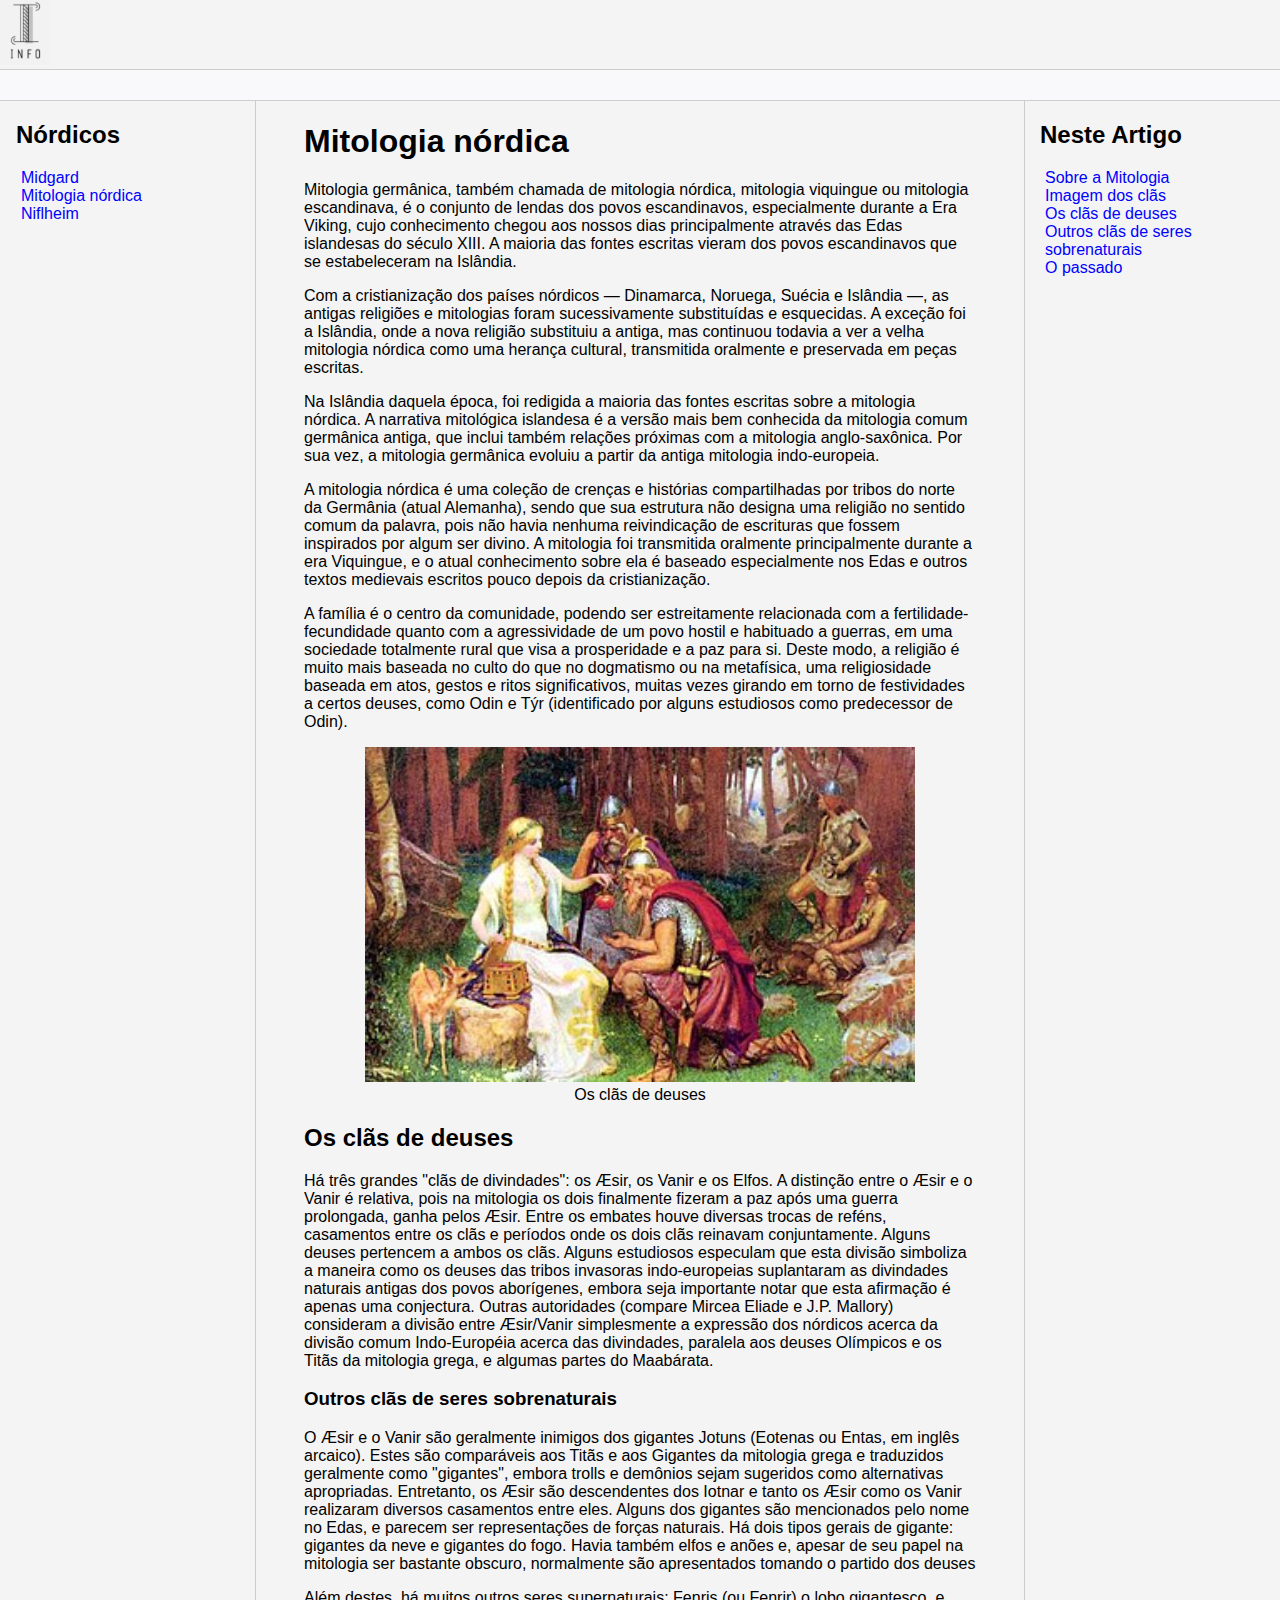
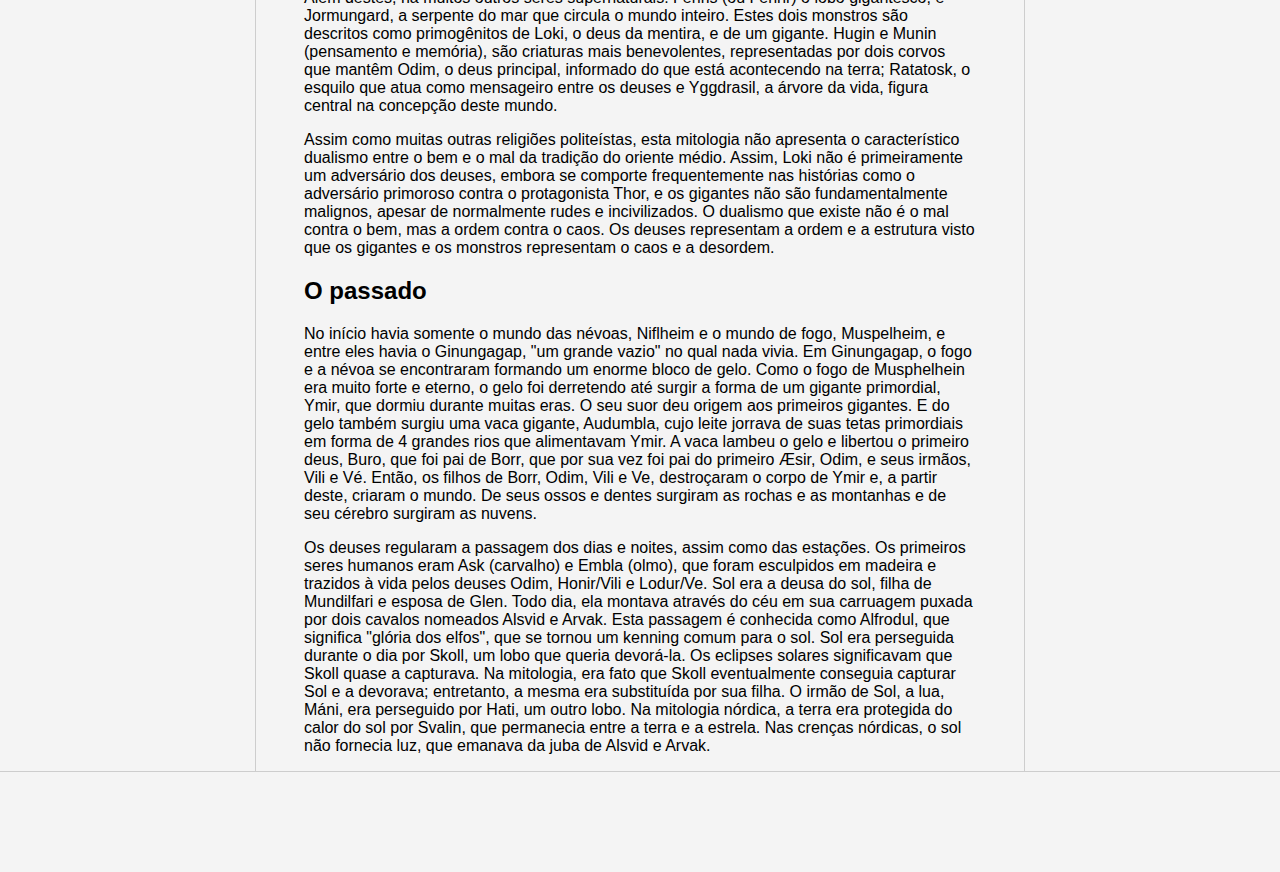
<file: index.html>
<!DOCTYPE html>
<html lang="pt-br">

<head>
    <meta charset="UTF-8">
    <meta http-equiv="X-UA-Compatible" content="IE=edge">
    <meta name="viewport" content="width=device-width, initial-scale=1.0">
    <title>Página Principal</title>
    <link rel="stylesheet" href="./assets/css/style.css">
</head>

<body>
    <header>
        <div>
            <div class="logo">
                <img src="assets/images/logo.png" width="200" alt="Logo da página" />
            </div>
        </div>
    </header>

    <div class="bar"></div>

    <div class="content">
        <div class="sidebar">
            <h2>Nórdicos</h2>
            <nav>
                <ul>
                    <li><a href="./midgard.html">Midgard</a></li>
                    <li><a href="./index.html">Mitologia nórdica</a></li>
                    <li><a href="./niflheim.html">Niflheim</a></li>
                </ul>
            </nav>
        </div>
        <main>
            <div class="main">
                <h1>Mitologia nórdica</h1>
                <section id="Mitologia">
                    <article>
                        <p>Mitologia germânica, também chamada de mitologia nórdica, mitologia viquingue ou mitologia
                            escandinava, é o conjunto de lendas dos povos escandinavos, especialmente durante a Era
                            Viking,
                            cujo conhecimento chegou aos nossos dias principalmente através das Edas islandesas do
                            século
                            XIII. A maioria das fontes escritas vieram dos povos escandinavos que se estabeleceram na
                            Islândia.</p>
                        <p>Com a cristianização dos países nórdicos — Dinamarca, Noruega, Suécia e Islândia —, as
                            antigas
                            religiões e mitologias foram sucessivamente substituídas e esquecidas. A exceção foi a
                            Islândia,
                            onde a nova religião substituiu a antiga, mas continuou todavia a ver a velha mitologia
                            nórdica
                            como uma herança cultural, transmitida oralmente e preservada em peças escritas.</p>
                        <p>Na Islândia daquela época, foi redigida a maioria das fontes escritas sobre a mitologia
                            nórdica.
                            A narrativa mitológica islandesa é a versão mais bem conhecida da mitologia comum germânica
                            antiga, que inclui também relações próximas com a mitologia anglo-saxônica. Por sua vez, a
                            mitologia germânica evoluiu a partir da antiga mitologia indo-europeia.</p>
                        <p>A mitologia nórdica é uma coleção de crenças e histórias compartilhadas por tribos do norte
                            da
                            Germânia (atual Alemanha), sendo que sua estrutura não designa uma religião no sentido comum
                            da
                            palavra, pois não havia nenhuma reivindicação de escrituras que fossem inspirados por algum
                            ser
                            divino. A mitologia foi transmitida oralmente principalmente durante a era Viquingue, e o
                            atual
                            conhecimento sobre ela é baseado especialmente nos Edas e outros textos medievais escritos
                            pouco
                            depois da cristianização.</p>
                        <p>A família é o centro da comunidade, podendo ser estreitamente relacionada com a
                            fertilidade-fecundidade quanto com a agressividade de um povo hostil e habituado a guerras,
                            em
                            uma sociedade totalmente rural que visa a prosperidade e a paz para si. Deste modo, a
                            religião é
                            muito mais baseada no culto do que no dogmatismo ou na metafísica, uma religiosidade baseada
                            em
                            atos, gestos e ritos significativos, muitas vezes girando em torno de festividades a certos
                            deuses, como Odin e Týr (identificado por alguns estudiosos como predecessor de Odin).</p>
                    </article>
                </section>
                <figure id="clas">
                    <img class="clas" src="./assets/images/Idun_and_the_Apples.jpg" alt="Imagem Os clãs de deuses">
                    <figcaption>Os clãs de deuses</figcaption>
                </figure>
                <section id="deuses">
                    <h2>Os clãs de deuses</h2>
                    <p>Há três grandes "clãs de divindades": os Æsir, os Vanir e os Elfos. A distinção entre o Æsir e o
                        Vanir é relativa, pois na mitologia os dois finalmente fizeram a paz após uma guerra prolongada,
                        ganha pelos Æsir. Entre os embates houve diversas trocas de reféns, casamentos entre os clãs e
                        períodos onde os dois clãs reinavam conjuntamente. Alguns deuses pertencem a ambos os clãs.
                        Alguns estudiosos especulam que esta divisão simboliza a maneira como os deuses das tribos
                        invasoras indo-europeias suplantaram as divindades naturais antigas dos povos aborígenes, embora
                        seja importante notar que esta afirmação é apenas uma conjectura. Outras autoridades (compare
                        Mircea Eliade e J.P. Mallory) consideram a divisão entre Æsir/Vanir simplesmente a expressão dos
                        nórdicos acerca da divisão comum Indo-Européia acerca das divindades, paralela aos deuses
                        Olímpicos e os Titãs da mitologia grega, e algumas partes do Maabárata.</p>
                    <h3 id="sobrenaturais">Outros clãs de seres sobrenaturais</h3>
                    <p>O Æsir e o Vanir são geralmente inimigos dos gigantes Jotuns (Eotenas ou Entas, em inglês
                        arcaico). Estes são comparáveis aos Titãs e aos Gigantes da mitologia grega e traduzidos
                        geralmente como "gigantes", embora trolls e demônios sejam sugeridos como alternativas
                        apropriadas. Entretanto, os Æsir são descendentes dos Iotnar e tanto os Æsir como os Vanir
                        realizaram diversos casamentos entre eles. Alguns dos gigantes são mencionados pelo nome no
                        Edas, e parecem ser representações de forças naturais. Há dois tipos gerais de gigante: gigantes
                        da neve e gigantes do fogo. Havia também elfos e anões e, apesar de seu papel na mitologia ser
                        bastante obscuro, normalmente são apresentados tomando o partido dos deuses</p>
                    <p>Além destes, há muitos outros seres supernaturais: Fenris (ou Fenrir) o lobo gigantesco, e
                        Jormungard, a serpente do mar que circula o mundo inteiro. Estes dois monstros são descritos
                        como primogênitos de Loki, o deus da mentira, e de um gigante. Hugin e Munin (pensamento e
                        memória), são criaturas mais benevolentes, representadas por dois corvos que mantêm Odim, o deus
                        principal, informado do que está acontecendo na terra; Ratatosk, o esquilo que atua como
                        mensageiro entre os deuses e Yggdrasil, a árvore da vida, figura central na concepção deste
                        mundo.</p>
                    <p>Assim como muitas outras religiões politeístas, esta mitologia não apresenta o característico
                        dualismo entre o bem e o mal da tradição do oriente médio. Assim, Loki não é primeiramente um
                        adversário dos deuses, embora se comporte frequentemente nas histórias como o adversário
                        primoroso contra o protagonista Thor, e os gigantes não são fundamentalmente malignos, apesar de
                        normalmente rudes e incivilizados. O dualismo que existe não é o mal contra o bem, mas a ordem
                        contra o caos. Os deuses representam a ordem e a estrutura visto que os gigantes e os monstros
                        representam o caos e a desordem.</p>
                </section>
                <section id="passado">
                    <aside>
                        <h2>O passado</h2>
                        <p>No início havia somente o mundo das névoas, Niflheim e o mundo de fogo, Muspelheim, e entre
                            eles havia o Ginungagap, "um grande vazio" no qual nada vivia. Em Ginungagap, o fogo e a
                            névoa se encontraram formando um enorme bloco de gelo. Como o fogo de Musphelhein era muito
                            forte e eterno, o gelo foi derretendo até surgir a forma de um gigante primordial, Ymir, que
                            dormiu durante muitas eras. O seu suor deu origem aos primeiros gigantes. E do gelo também
                            surgiu uma vaca gigante, Audumbla, cujo leite jorrava de suas tetas primordiais em forma de
                            4 grandes rios que alimentavam Ymir. A vaca lambeu o gelo e libertou o primeiro deus, Buro,
                            que foi pai de Borr, que por sua vez foi pai do primeiro Æsir, Odim, e seus irmãos, Vili e
                            Vé. Então, os filhos de Borr, Odim, Vili e Ve, destroçaram o corpo de Ymir e, a partir
                            deste, criaram o mundo. De seus ossos e dentes surgiram as rochas e as montanhas e de seu
                            cérebro surgiram as nuvens.</p>
                        <p>Os deuses regularam a passagem dos dias e noites, assim como das estações. Os primeiros seres
                            humanos eram Ask (carvalho) e Embla (olmo), que foram esculpidos em madeira e trazidos à
                            vida pelos deuses Odim, Honir/Vili e Lodur/Ve. Sol era a deusa do sol, filha de Mundilfari e
                            esposa de Glen. Todo dia, ela montava através do céu em sua carruagem puxada por dois
                            cavalos nomeados Alsvid e Arvak. Esta passagem é conhecida como Alfrodul, que significa
                            "glória dos elfos", que se tornou um kenning comum para o sol. Sol era perseguida durante o
                            dia por Skoll, um lobo que queria devorá-la. Os eclipses solares significavam que Skoll
                            quase a capturava. Na mitologia, era fato que Skoll eventualmente conseguia capturar Sol e a
                            devorava; entretanto, a mesma era substituída por sua filha. O irmão de Sol, a lua, Máni,
                            era perseguido por Hati, um outro lobo. Na mitologia nórdica, a terra era protegida do calor
                            do sol por Svalin, que permanecia entre a terra e a estrela. Nas crenças nórdicas, o sol não
                            fornecia luz, que emanava da juba de Alsvid e Arvak.</p>
                    </aside>
                </section>

            </div>
        </main>
        <div class="anchors">
            <h2>Neste Artigo</h2>
            <nav>
                <ul>
                    <li><a href="#Mitologia">Sobre a Mitologia</a></li>
                    <li><a href="#clas">Imagem dos clãs</a></li>
                    <li><a href="#deuses">Os clãs de deuses</a></li>
                    <li><a href="#sobrenaturais">Outros clãs de seres sobrenaturais</a></li>
                    <li><a href="#passado">O passado</a></li>
                </ul>
            </nav>
        </div>
    </div>

    <div class="footer">

    </div>
</body>

</html>
</file>
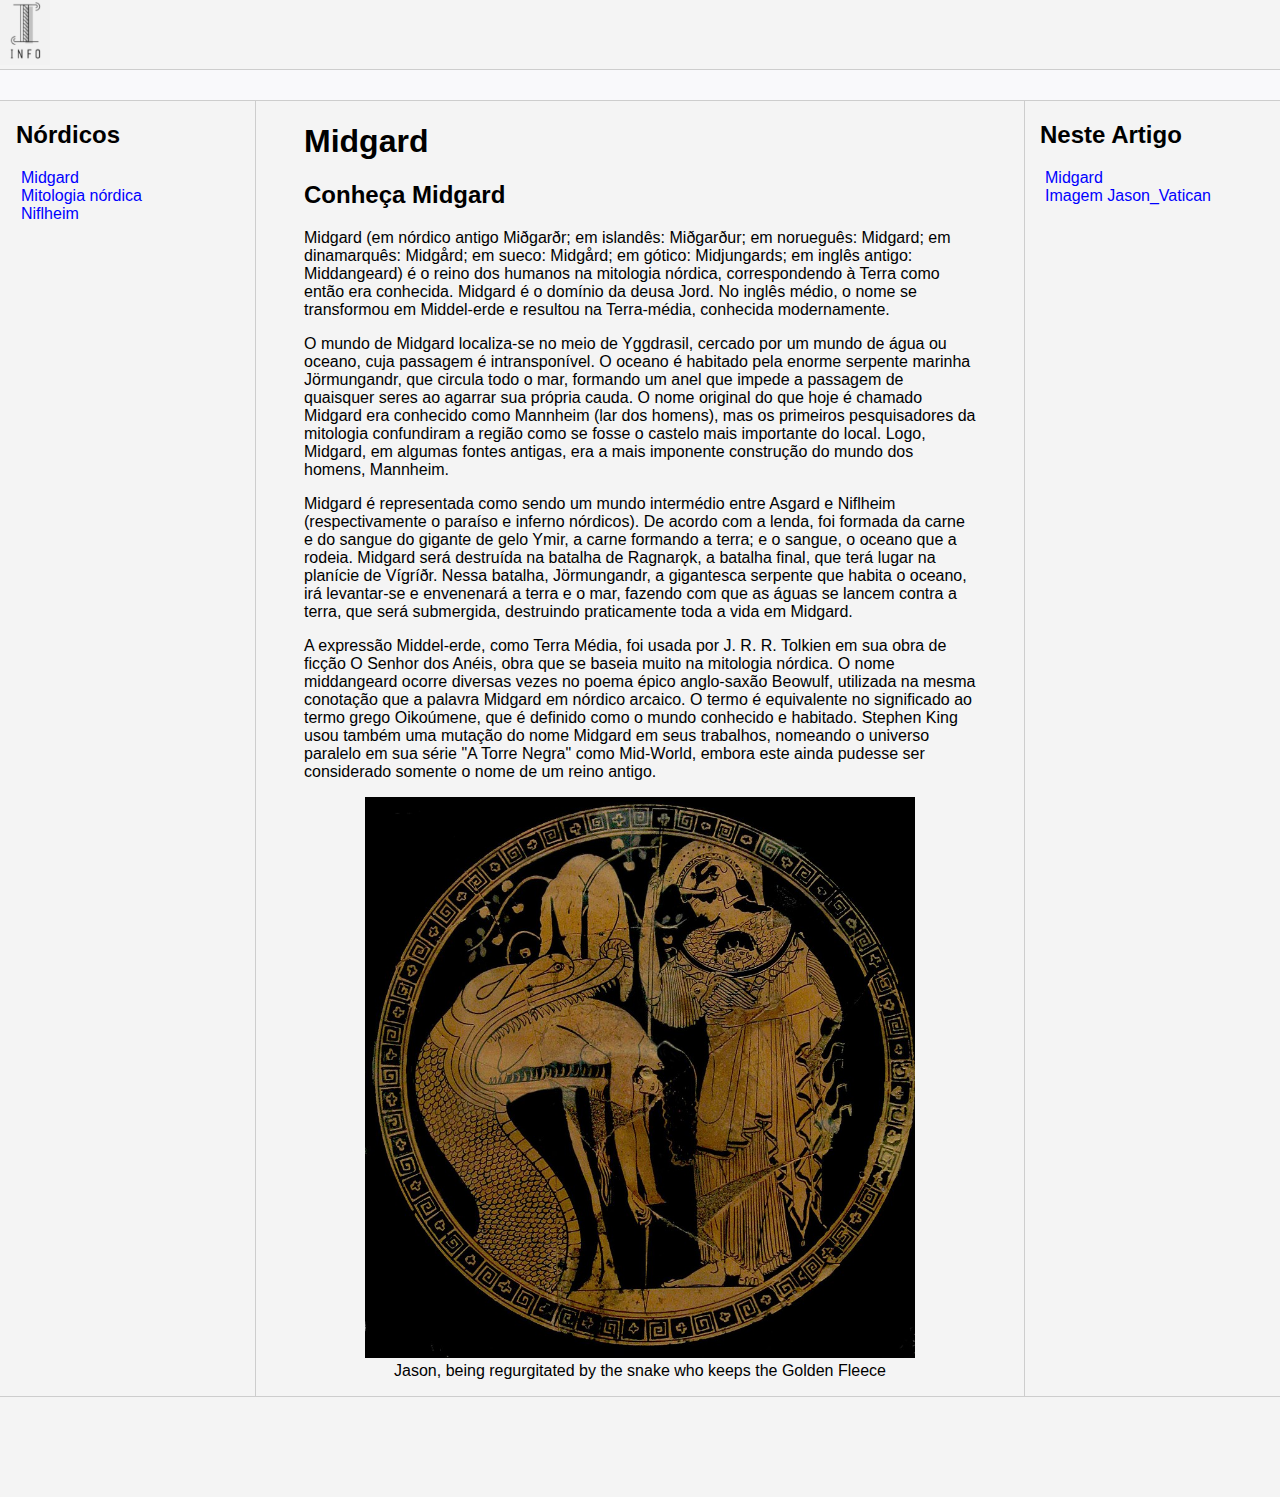
<file: midgard.html>
<!DOCTYPE html>
<html lang="pt-br">

<head>
    <meta charset="UTF-8">
    <meta http-equiv="X-UA-Compatible" content="IE=edge">
    <meta name="viewport" content="width=device-width, initial-scale=1.0">
    <title>Página Niflheim</title>
    <link rel="stylesheet" href="./assets/css/style.css">
</head>

<body>
    <header>
        <div>
            <div class="logo">
                <img src="assets/images/logo.png" width="200" alt="Logo da página" />
            </div>
        </div>
    </header>

    <div class="bar"></div>

    <div class="content">
        <div class="sidebar">
            <h2>Nórdicos</h2>
            <nav>
                <ul>
                    <li><a href="./midgard.html">Midgard</a></li>
                    <li><a href="./index.html">Mitologia nórdica</a></li>
                    <li><a href="./niflheim.html">Niflheim</a></li>
                </ul>
            </nav>
        </div>
        <main>
            <div class="main">
                <h1>Midgard</h1>
                <section id="Midgard">
                    <h2>Conheça Midgard</h2>
                    <article>
                        <p>
                            Midgard (em nórdico antigo Miðgarðr; em islandês: Miðgarður; em norueguês: Midgard; em
                            dinamarquês: Midgård; em sueco: Midgård; em gótico: Midjungards; em inglês antigo:
                            Middangeard)
                            é o reino dos humanos na mitologia nórdica, correspondendo à Terra como então era conhecida.
                            Midgard é o domínio da deusa Jord. No inglês médio, o nome se transformou em Middel-erde e
                            resultou na Terra-média, conhecida modernamente.
                        </p>
                        <p>
                            O mundo de Midgard localiza-se no meio de Yggdrasil, cercado por um mundo de água ou oceano,
                            cuja passagem é intransponível. O oceano é habitado pela enorme serpente marinha
                            Jörmungandr,
                            que circula todo o mar, formando um anel que impede a passagem de quaisquer seres ao agarrar
                            sua
                            própria cauda. O nome original do que hoje é chamado Midgard era conhecido como Mannheim
                            (lar
                            dos homens), mas os primeiros pesquisadores da mitologia confundiram a região como se fosse
                            o
                            castelo mais importante do local. Logo, Midgard, em algumas fontes antigas, era a mais
                            imponente
                            construção do mundo dos homens, Mannheim.
                        </p>
                        <p>
                            Midgard é representada como sendo um mundo intermédio entre Asgard e Niflheim
                            (respectivamente o
                            paraíso e inferno nórdicos). De acordo com a lenda, foi formada da carne e do sangue do
                            gigante
                            de gelo Ymir, a carne formando a terra; e o sangue, o oceano que a rodeia. Midgard será
                            destruída na batalha de Ragnarǫk, a batalha final, que terá lugar na planície de Vígríðr.
                            Nessa
                            batalha, Jörmungandr, a gigantesca serpente que habita o oceano, irá levantar-se e
                            envenenará a
                            terra e o mar, fazendo com que as águas se lancem contra a terra, que será submergida,
                            destruindo praticamente toda a vida em Midgard.
                        </p>
                        <p>
                            A expressão Middel-erde, como Terra Média, foi usada por J. R. R. Tolkien em sua obra de
                            ficção
                            O Senhor dos Anéis, obra que se baseia muito na mitologia nórdica. O nome middangeard ocorre
                            diversas vezes no poema épico anglo-saxão Beowulf, utilizada na mesma conotação que a
                            palavra
                            Midgard em nórdico arcaico. O termo é equivalente no significado ao termo grego Oikoúmene,
                            que é
                            definido como o mundo conhecido e habitado. Stephen King usou também uma mutação do nome
                            Midgard
                            em seus trabalhos, nomeando o universo paralelo em sua série "A Torre Negra" como Mid-World,
                            embora este ainda pudesse ser considerado somente o nome de um reino antigo.
                        </p>
                    </article>
                </section>
                <figure id="Jason_Vatican">
                    <img class="clas" src="./assets/images/Douris_cup_Jason_Vatican_16545.jpg"
                        alt="Jason, being regurgitated by the snake who keeps the Golden Fleece">
                    <figcaption>Jason, being regurgitated by the snake who keeps the Golden Fleece</figcaption>
                </figure>
            </div>
        </main>
        <div class="anchors">
            <h2>Neste Artigo</h2>
            <nav>
                <ul>
                    <li><a href="#Midgard">Midgard</a></li>
                    <li><a href="#Jason_Vatican">Imagem Jason_Vatican</a></li>
                </ul>
            </nav>
        </div>
    </div>

    <div class="footer">

    </div>
</body>

</html>
</file>
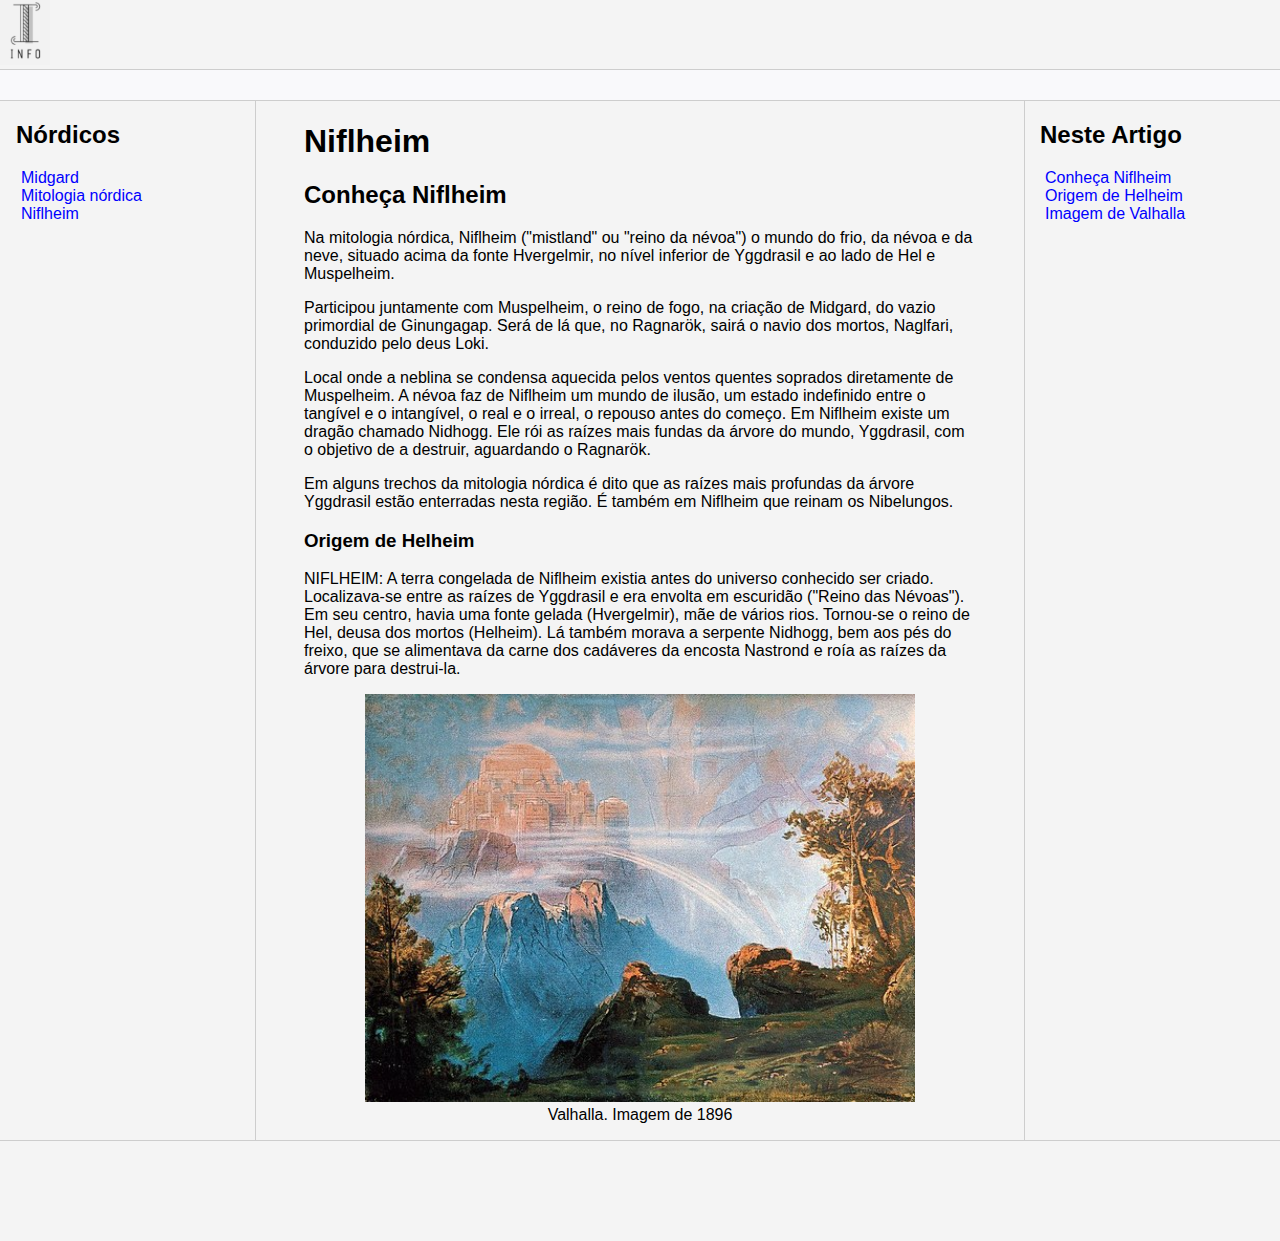
<file: niflheim.html>
<!DOCTYPE html>
<html lang="pt-br">

<head>
    <meta charset="UTF-8">
    <meta http-equiv="X-UA-Compatible" content="IE=edge">
    <meta name="viewport" content="width=device-width, initial-scale=1.0">
    <title>Página Niflheim</title>
    <link rel="stylesheet" href="./assets/css/style.css">
</head>

<body>
    <header>
        <div>
            <div class="logo">
                <img src="assets/images/logo.png" width="200" alt="Logo da página" />
            </div>
        </div>
    </header>

    <div class="bar"></div>

    <div class="content">
        <div class="sidebar">
            <h2>Nórdicos</h2>
            <nav>
                <ul>
                    <li><a href="./midgard.html">Midgard</a></li>
                    <li><a href="./index.html">Mitologia nórdica</a></li>
                    <li><a href="./niflheim.html">Niflheim</a></li>
                </ul>
            </nav>
        </div>
        <main>
            <h1>Niflheim</h1>
            <div class="main">
                <section id="Niflheim">
                    <h2>Conheça Niflheim</h2>
                    <article>
                        <p>
                            Na mitologia nórdica, Niflheim ("mistland" ou "reino da névoa") o mundo do frio, da névoa e
                            da
                            neve, situado acima da fonte Hvergelmir, no nível inferior de Yggdrasil e ao lado de Hel e
                            Muspelheim.
                        </p>
                        <p>
                            Participou juntamente com Muspelheim, o reino de fogo, na criação de Midgard, do vazio
                            primordial de Ginungagap. Será de lá que, no Ragnarök, sairá o navio dos mortos, Naglfari,
                            conduzido pelo deus Loki.
                        </p>
                        <p>
                            Local onde a neblina se condensa aquecida pelos ventos quentes soprados diretamente de
                            Muspelheim. A névoa faz de Niflheim um mundo de ilusão, um estado indefinido entre o
                            tangível e
                            o intangível, o real e o irreal, o repouso antes do começo.
                            Em Niflheim existe um dragão chamado Nidhogg. Ele rói as raízes mais fundas da árvore do
                            mundo,
                            Yggdrasil, com o objetivo de a destruir, aguardando o Ragnarök.
                        </p>
                        <p>
                            Em alguns trechos da mitologia nórdica é dito que as raízes mais profundas da árvore
                            Yggdrasil
                            estão enterradas nesta região. É também em Niflheim que reinam os Nibelungos.

                        <h3 id="Helheim">Origem de Helheim</h3>

                        NIFLHEIM: A terra congelada de Niflheim existia antes do universo conhecido ser criado.
                        Localizava-se entre as raízes de Yggdrasil e era envolta em escuridão ("Reino das Névoas"). Em
                        seu centro, havia uma fonte gelada (Hvergelmir), mãe de vários rios. Tornou-se o reino de Hel,
                        deusa dos mortos (Helheim). Lá também morava a serpente Nidhogg, bem aos pés do freixo, que se
                        alimentava da carne dos cadáveres da encosta Nastrond e roía as raízes da árvore para
                        destrui-la.
                        </p>
                    </article>
                </section>
                <figure id="Valhalla">
                    <img class="clas" src="./assets/images/525px-Walhalla_(1896)_by_Max_Brückner.jpg"
                        alt="Valhalla. Imagem de 1896">
                    <figcaption>Valhalla. Imagem de 1896</figcaption>
                </figure>
            </div>
        </main>
        <div class="anchors">
            <h2>Neste Artigo</h2>
            <nav>
                <ul>
                    <li><a href="#Niflheim">Conheça Niflheim</a></li>
                    <li><a href="#Helheim">Origem de Helheim</a></li>
                    <li><a href="#Valhalla">Imagem de Valhalla</a></li>
                </ul>
            </nav>
        </div>
    </div>

    <div class="footer">

    </div>
</body>

</html>
</file>
<file: assets/css/style.css>
body,
html {
    margin: 0;
    padding: 0;
    background-color: #f4f4f4;
    font-family: 'Segoe UI', Tahoma, Geneva, Verdana, sans-serif;
}

ul {
    list-style: none;
    padding-left: 5px;
}

a {
    color: blue;
    text-decoration: none;
}

.bar {
    background-color: #f9f9fb;
    padding: 15px;
    border-top: solid 1px #cdcdcd;
    border-bottom: solid 1px #cdcdcd;
}
img.clas {
    width: 550px;
}
.logo img {
    width: 50px;
}

.content {
    max-width: 1440px;
    margin: auto;
    grid-gap: 3rem;
    display: grid;
    gap: 3rem;
    grid-template-areas: "sidebar main anchors";
    grid-template-columns: minmax(0, 15rem) minmax(0, 2.5fr) minmax(0, 15rem);
    padding-left: 1rem;
    padding-right: 1rem;
}

.footer {
    min-height: 100px;
    border-top: solid 1px #cdcdcd;
}

.anchors {
    border-left: solid 1px #cdcdcd;
    padding-left: 15px;
}

.sidebar {
    border-right: solid 1px #cdcdcd;
}

figure {
    text-align: center;
}
</file>
